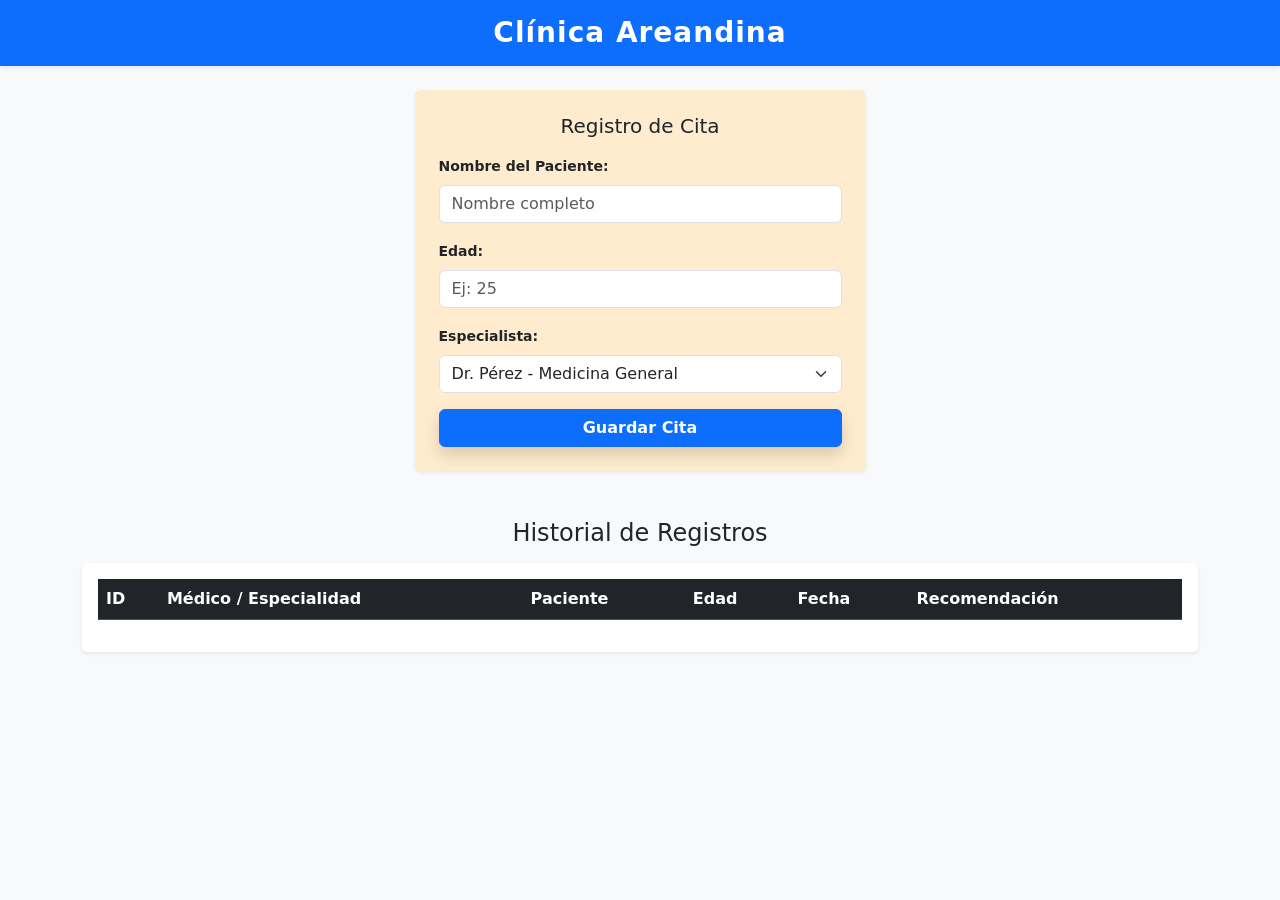
<file: index.html>
<!DOCTYPE html>
<html lang="es">
<head>
    <meta charset="UTF-8">
    <meta name="viewport" content="width=device-width, initial-scale=1.0">
    <title>Clínica Areandina - Frontend</title>
    <link href="https://cdn.jsdelivr.net/npm/bootstrap@5.3.0/dist/css/bootstrap.min.css" rel="stylesheet">
    <link rel="stylesheet" href="style.css">
</head>
<body class="bg-light">

    <header class="bg-primary text-white text-center py-3 shadow-sm">
    <h1 class="h3 fw-bold m-0">Clínica Areandina</h1>
</header>

    <div class="container mt-4">
        <div class="row justify-content-center">
            <div class="col-md-5">
                <div class="card p-4 shadow-sm border-0" style="background-color: blanchedalmond;">
                    <h5 class="text-center mb-3 text-dark">Registro de Cita</h5>
                    
                    <div class="mb-3">
                        <label class="form-label small fw-bold">Nombre del Paciente:</label>
                        <input type="text" id="nombre" class="form-control" placeholder="Nombre completo">
                    </div>

                    <div class="mb-3">
                        <label class="form-label small fw-bold">Edad:</label>
                        <input type="text" id="edad" class="form-control" placeholder="Ej: 25">
                    </div>

                    <div class="mb-3">
                        <label class="form-label small fw-bold">Especialista:</label>
                        <select id="medicoSelect" class="form-select">
                            <option value="MED-001|Dr. Pérez|Medicina General|Ayuno de 8 horas">Dr. Pérez - Medicina General</option>
                            <option value="ODO-002|Dra. Ruiz|Odontología|Higiene bucal previa">Dra. Ruiz - Odontología</option>
                            <option value="INT-003|Dr. Torres|Médico Internista|Traer historia clínica">Dr. Torres - Internista</option>
                            <option value="GIN-004|Dra. Gómez|Ginecología|Ropa cómoda y ligera">Dra. Gómez - Ginecología</option>
                        </select>
                    </div>

                    <button onclick="registrar()" class="btn btn-primary w-100 fw-bold shadow">Guardar Cita</button>
                </div>
            </div>
        </div>

        <div class="mt-5 mb-5">
            <h4 class="text-center mb-3">Historial de Registros</h4>
            <div class="table-responsive bg-white p-3 rounded shadow-sm">
                <table class="table table-hover align-middle">
                    <thead class="table-dark">
                        <tr>
                            <th>ID</th>
                            <th>Médico / Especialidad</th>
                            <th>Paciente</th>
                            <th>Edad</th>
                            <th>Fecha</th>
                            <th>Recomendación</th>
                        </tr>
                    </thead>
                    <tbody id="cuerpoTabla"></tbody>
                </table>
            </div>
        </div>
    </div>

    <script src="script.js"></script>
</body>
</html>
</file>
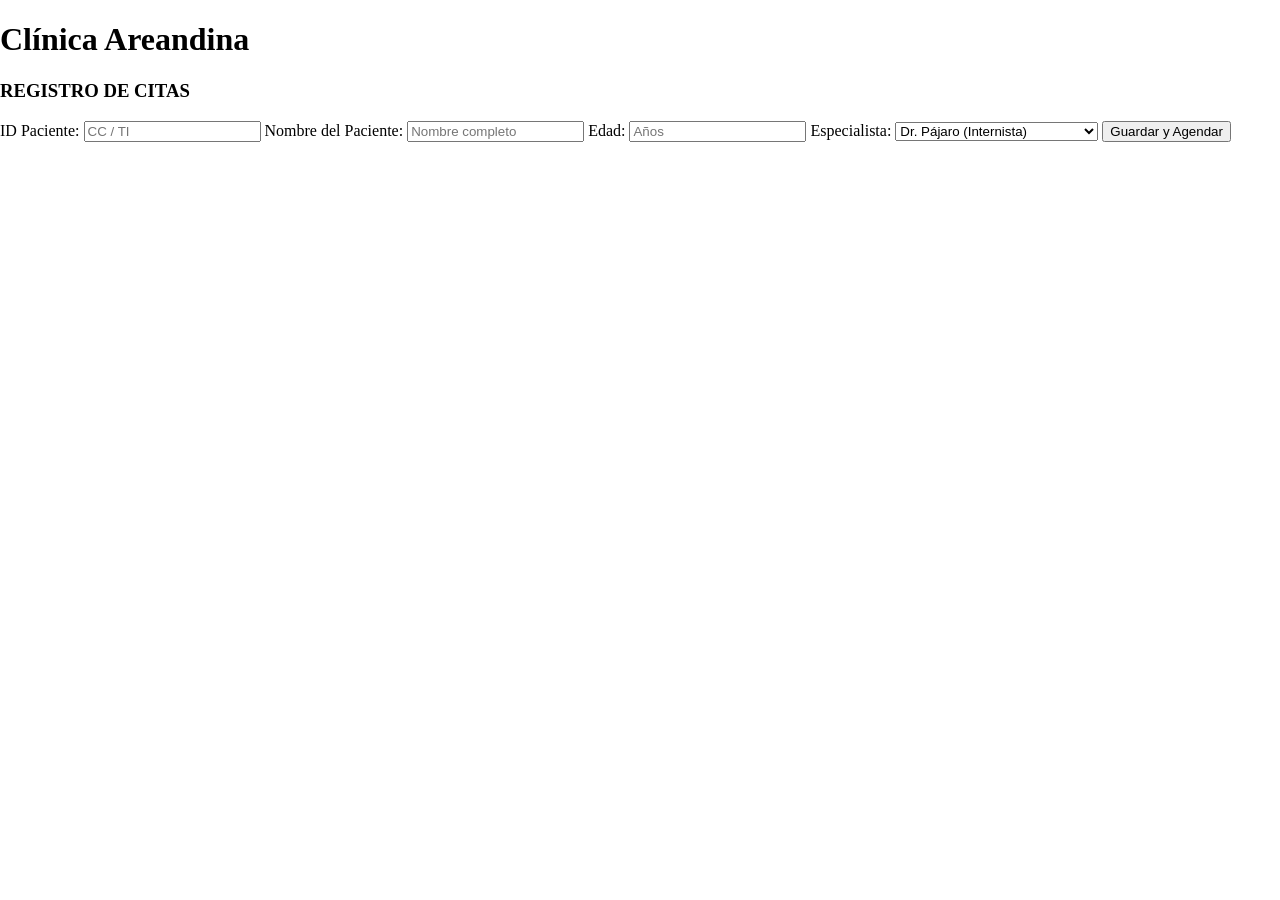
<file: Inicio.html>
<!DOCTYPE html>
<html lang="es">
<head>
    <meta charset="UTF-8">
    <title>Desarrollo Web</title>
    <link rel="stylesheet" href="style.css">
</head>
<body>

    <h1>Clínica Areandina</h1>

    <div class="formulario">
        <h3>REGISTRO DE CITAS</h3>
        
        <label>ID Paciente:</label>
        <input type="text" id="id" placeholder="CC / TI">

        <label>Nombre del Paciente:</label>
        <input type="text" id="nombre" placeholder="Nombre completo">

        <label>Edad:</label>
        <input type="number" id="edad" placeholder="Años">

        <label>Especialista:</label>
        <select id="medico">
            <option value="Dr. Pájaro (Internista)">Dr. Pájaro (Internista)</option>
            <option value="Dra. Flores (Ginecóloga)">Dra. Flores (Ginecóloga)</option>
            <option value="Dr. Beltrán (Medicina General)">Dr. Beltrán (Medicina General)</option>
            <option value="Dra. De Avila (Cardióloga)">Dra. De Avila (Cardióloga)</option>
        </select>

        <button id="btnGuardar">Guardar y Agendar</button>
    </div>

    <div id="lista-pacientes" class="tabla-pacientes">
        </div>

    <script src="script.js"></script>
</body>
</html>
</file>
<file: style.css>
body, html {
    margin: 0;
    padding: 0;
    overflow-x: hidden;
}

.bg-primary {
    background-color: #0d6efd;
}

header h1 {
    font-size: 1.8rem; 
    letter-spacing: 1px;
}

.container {
    margin-top: 30px;
}
</file>
